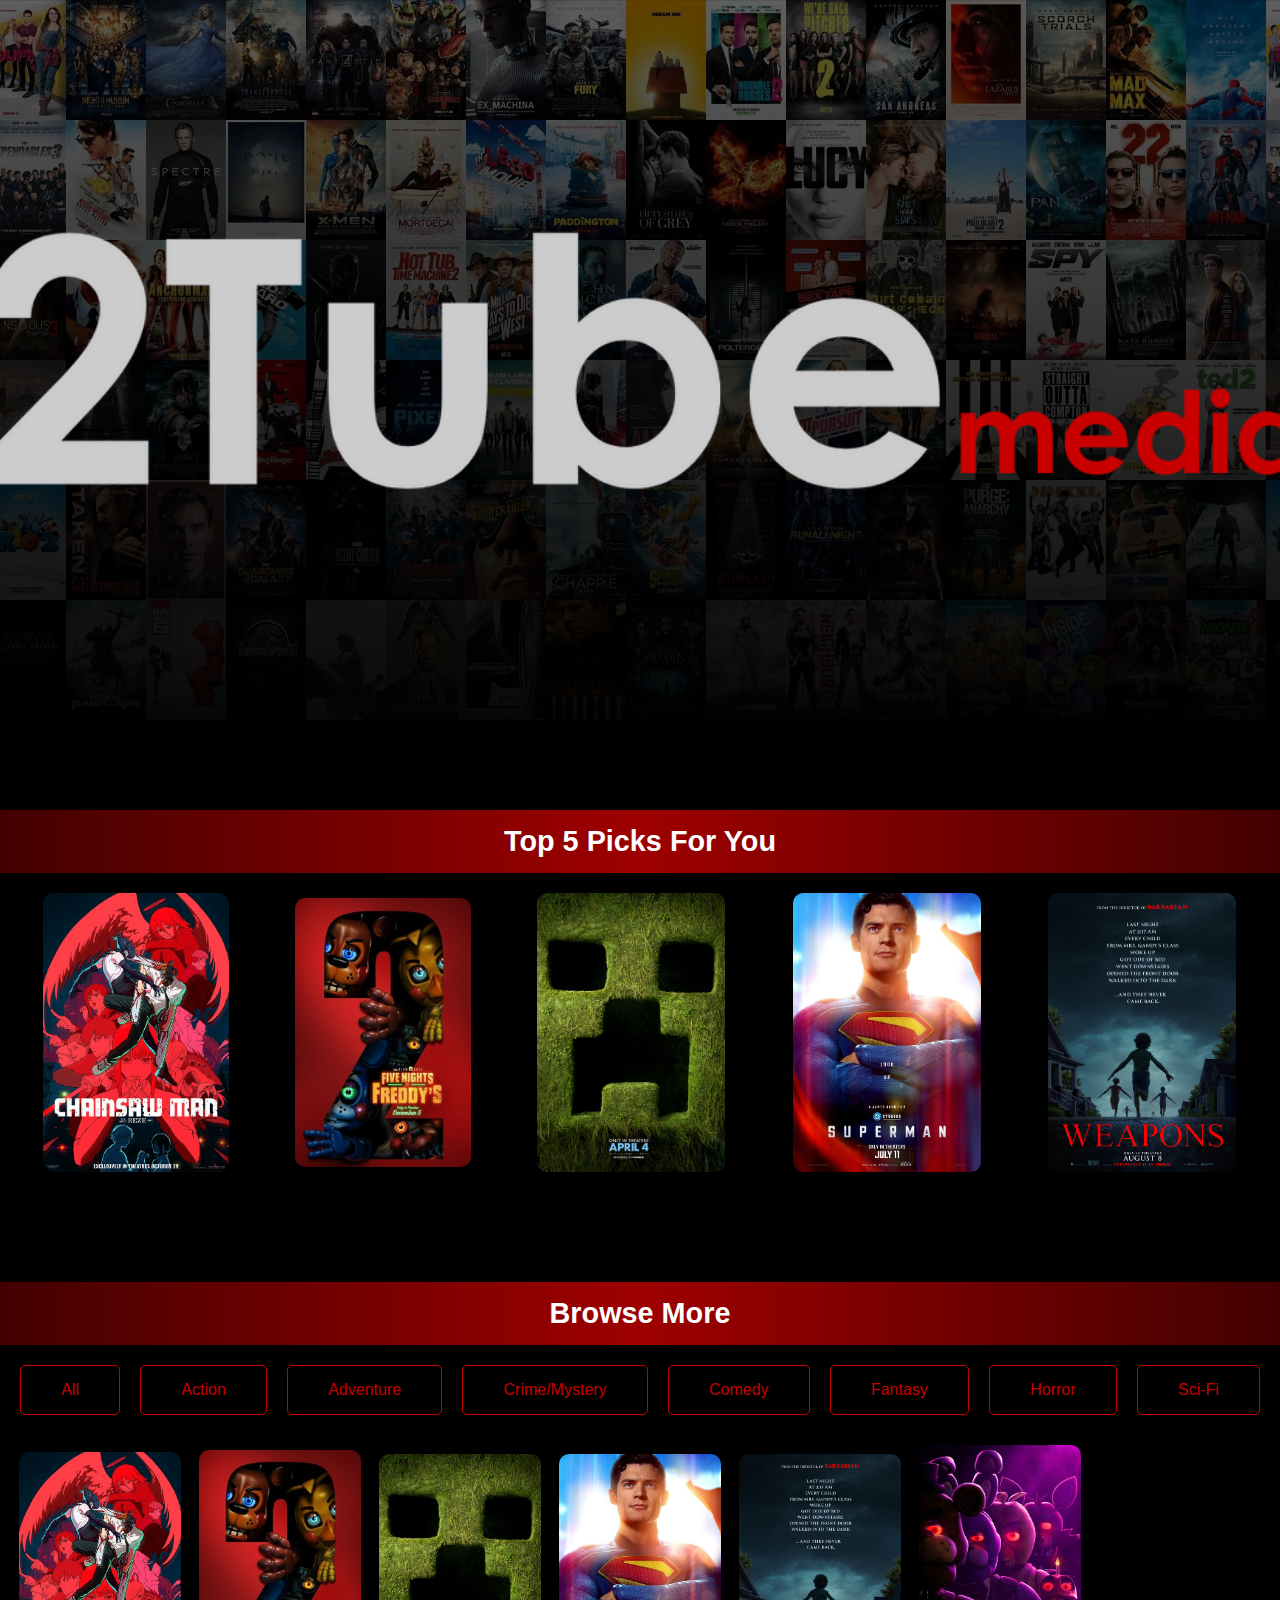
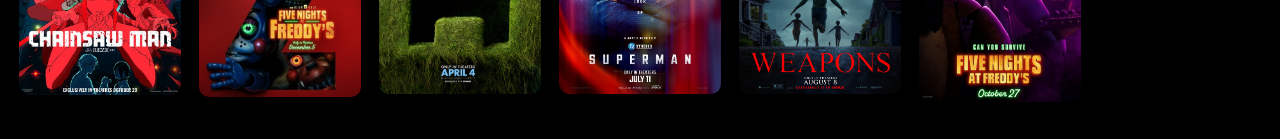
<file: index.html>
<!DOCTYPE html>
<html lang="en">
<head>
    <meta charset="UTF-8">
    <meta name="viewport" content="width=device-width, initial-scale=1.0">
    <title>2Tube | Media Streaming Platform</title>
    <link rel="stylesheet" href="./css/home.css ">
</head>
<body>
    <div id="Top">
        <div id="imgFixer"><img id="TopLogo" src="./images/Logo.png"/></div>
        <div id="tpOv"></div>
        <img id="BIM1" class="bgm0" src="./images/tile.jpg" alt="Logo">
        <img id="BIM2" class="bgm0" src="./images/tile.jpg">
    </div>

    <div id="top3picks">
        <h1>Top 5 Picks For You</h1>
        <div id="pick">
            <div class="card"><div class="overImg"> <div class="movietitle"><h2>Chainsaw Man: Reze Arc</h2><p>Action/Romance</p></div>  <button class="button" onclick="window.location.href='./pages/1.html'">Watch Now</button> </div> <img src="./images/card1.jpg"></div>
            <div class="card"><div class="overImg"> <div class="movietitle"><h2>FNAF 2</h2><p>Horror</p></div>                          <button class="button" onclick="window.location.href='./pages/2.html'">Watch Now</button> </div> <img src="./images/card2.jpg"></div>
            <div class="card"><div class="overImg"> <div class="movietitle"><h2>A Minecraft Movie</h2><p>Adventure/Fantasy</p></div>    <button class="button" onclick="window.location.href='./pages/3.html'">Watch Now</button> </div> <img src="./images/card3.jpg"></div>
            <div class="card"><div class="overImg"> <div class="movietitle"><h2>Superman 2025</h2><p>Action/Adventure</p></div>         <button class="button" onclick="window.location.href='./pages/4.html'">Watch Now</button> </div> <img src="./images/card4.jpg"></div>
            <div class="card"><div class="overImg"> <div class="movietitle"><h2>Weapons</h2><p>Horror</p></div>                         <button class="button" onclick="window.location.href='./pages/5.html'">Watch Now</button> </div> <img src="./images/card5.jpg"></div>
        </div>
    </div>
    <div id="browseAll">
        <h1>Browse More</h1>
        <div id="genreSection">
            <button id="All">All</button>
            <button id="Action">Action</button>
            <button id="Adventure">Adventure</button>
            <button id="Horror">Crime/Mystery</button>
            <button id="Comedy">Comedy</button>
            <button id="Fantasy">Fantasy</button>
            <button id="Horror">Horror</button>
            <button id="Sci-Fi">Sci-Fi</button>
        </div>
        <div id="allCards">
            <div class="card2"><div class="overImg"> <div class="movietitle"><h2>Chainsaw Man: Reze Arc</h2><p>Action/Romance</p></div><button class="button" onclick="window.location.href='./pages/1.html'">Watch Now</button> </div><img src="./images/card1.jpg"></div>
            <div class="card2"><div class="overImg"> <div class="movietitle"><h2>FNAF 2</h2><p>Horror</p></div>                        <button class="button" onclick="window.location.href='./pages/2.html'">Watch Now</button> </div><img src="./images/card2.jpg"></div>
            <div class="card2"><div class="overImg"> <div class="movietitle"><h2>A Minecraft Movie</h2><p>Adventure/Fantasy</p></div>  <button class="button" onclick="window.location.href='./pages/3.html'">Watch Now</button> </div><img src="./images/card3.jpg"></div>
            <div class="card2"><div class="overImg"> <div class="movietitle"><h2>Superman 2025</h2><p>Action/Adventure</p></div>       <button class="button" onclick="window.location.href='./pages/4.html'">Watch Now</button> </div><img src="./images/card4.jpg"></div>
            <div class="card2"><div class="overImg"> <div class="movietitle"><h2>Weapons</h2><p>Horror</p></div>                       <button class="button" onclick="window.location.href='./pages/5.html'">Watch Now</button> </div><img src="./images/card5.jpg"></div>
            <div class="card2"><div class="overImg"> <div class="movietitle"><h2>Five Nights At Freddys</h2><p>Horror</p></div>                 <button class="button" onclick="window.location.href='./pages/6.html'">Watch Now</button> </div><img src="./images/card6.jpg"></div>           
        </div>
    </div>




    <!-- Top Section -->
    <script>
    const img1 = document.getElementById("BIM1");
    const img2 = document.getElementById("BIM2");

    let x = 0;
    const speed = 0.345; // change speed here

    function animate() {
        const w = img1.offsetWidth;

        x -= speed;
        if (x <= -w) x += w;

        img1.style.transform = `translateX(${x}px)`;
        img2.style.transform = `translateX(${x + w}px)`;

        requestAnimationFrame(animate);
    }

    animate();
    </script>
    
</body>
</html>
<!--Citations-->
<!-- 
Image for background animation: https://wallpapers.com/wallpapers/american-movie-posters-z0puq43u0qbtr6j2.html 
Image for card 3: http://www.impawards.com/2025/minecraft_the_movie.html
Image for card 2: http://www.impawards.com/2025/five_nights_at_freddys_two_ver2.html
Image for card 1: http://www.impawards.com/intl/japan/2025/gekijoban_chenso_man_rezehen.html
Image for card 4: http://www.impawards.com/2025/superman_ver2.html
-->
</file>
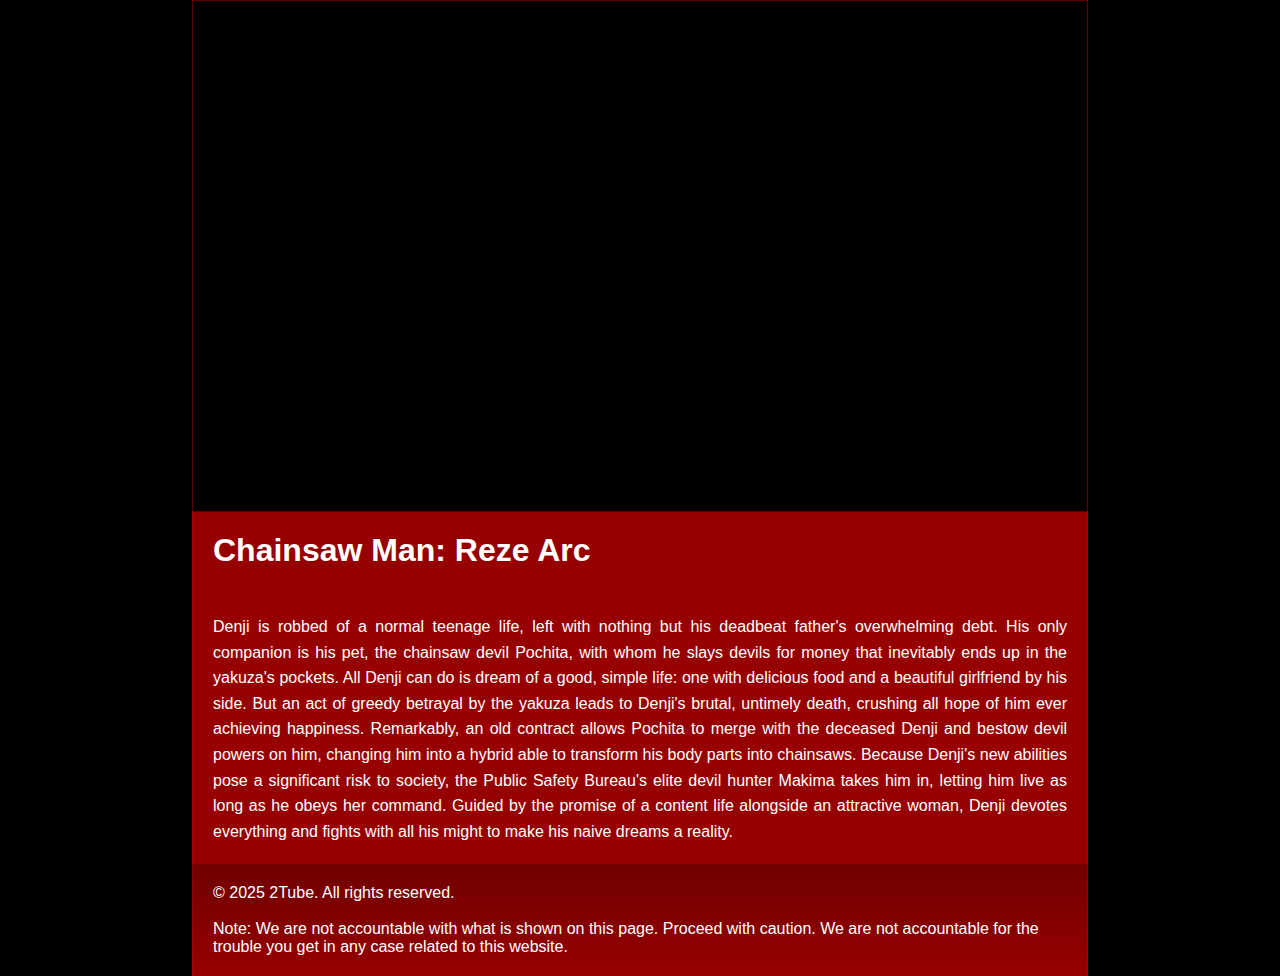
<file: pages/1.html>
<!DOCTYPE html>
<html lang="en">
<head>
    <meta charset="UTF-8">
    <meta name="viewport" content="width=device-width, initial-scale=1.0">
    <title>2Tube | Chainsaw Man: Reze Arc</title>
    <link rel="stylesheet" href="../css/page.css">
    <script>
        document.addEventListener("contextmenu", e => e.preventDefault());
    </script>
</head>
<body>
    <div id="page">
        <div id="Top">
        <iframe
          src="https://drive.google.com/file/d/1itxW6zNJPH1LRypgoojdI7R8udvLfan0/preview"
          allow="autoplay; fullscreen"
          sandbox="allow-scripts allow-same-origin allow-presentation">       
        </iframe>

        </div>

        <div id="About" class="rmvBrd">
            <h1>Chainsaw Man: Reze Arc</h1>
            <p>Denji is robbed of a normal teenage life, 
                left with nothing but his deadbeat father's overwhelming debt. 
                His only companion is his pet, the chainsaw devil Pochita, 
                with whom he slays devils for money that inevitably ends up in the yakuza's pockets. 
                All Denji can do is dream of a good, simple life: one with delicious food and a 
                beautiful girlfriend by his side. But an act of greedy betrayal by the yakuza leads to Denji's brutal,
                untimely death, crushing all hope of him ever achieving happiness. 
                Remarkably, an old contract allows Pochita to merge with the deceased 
                Denji and bestow devil powers on him, changing him into a hybrid able to transform his body parts 
                into chainsaws. Because Denji's new abilities pose a significant risk to society, 
                the Public Safety Bureau's elite devil hunter Makima takes him in, 
                letting him live as long as he obeys her command. Guided by the promise of a 
                content life alongside an attractive woman, Denji devotes everything and fights 
                with all his might to make his naive dreams a reality.</p>
        </div>

        <div id="footer" class="rmvBrd">
            <p>© 2025 2Tube. All rights reserved.</p>
            <br>
            <p>Note: We are not accountable with what is shown on this page. Proceed with caution. We are not accountable for the trouble you get in any case related to this website.</p>
        </div>

    </div>
</body>
</html>
</file>
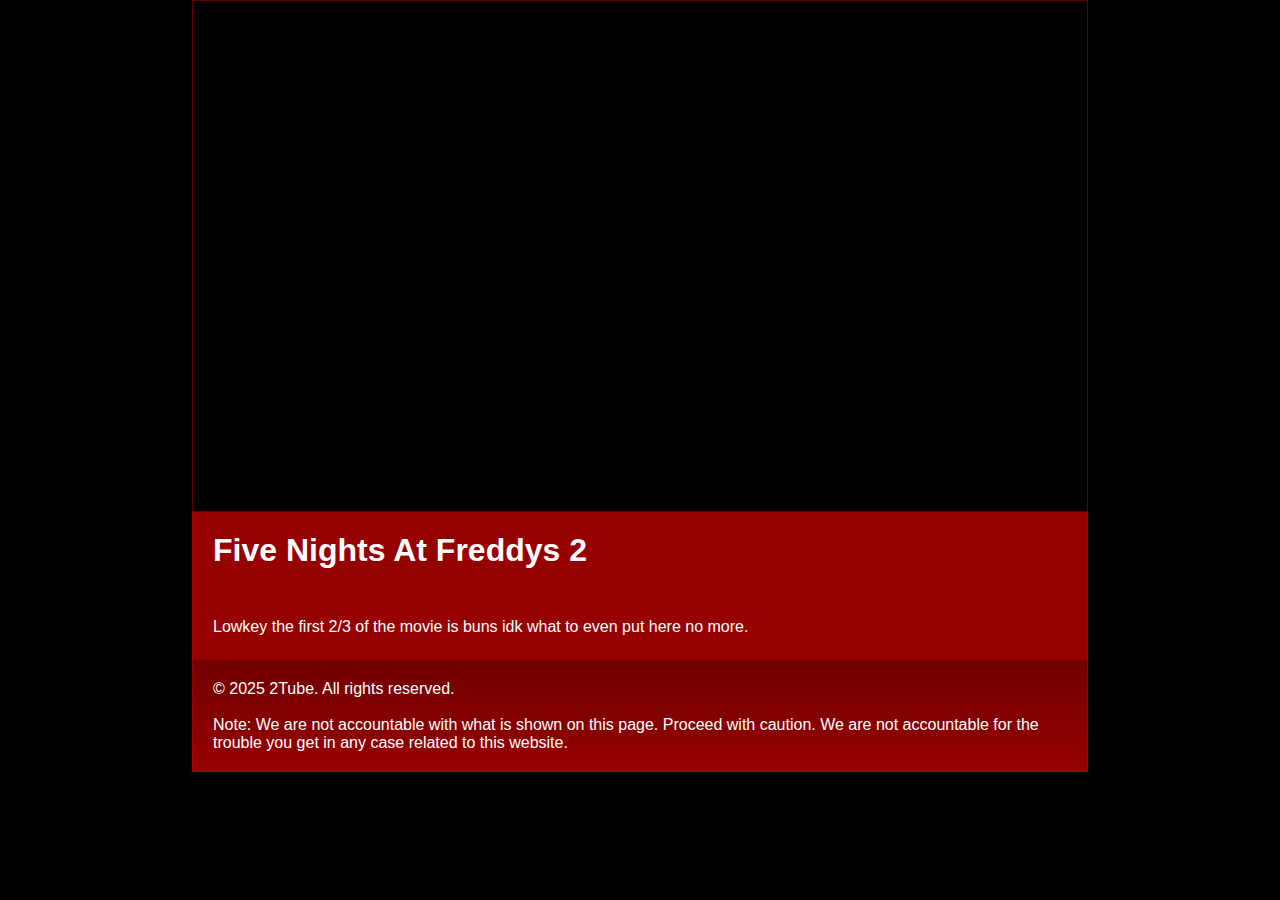
<file: pages/2.html>
<!DOCTYPE html>
<html lang="en">
<head>
    <meta charset="UTF-8">
    <meta name="viewport" content="width=device-width, initial-scale=1.0">
    <title>2Tube | FNAF 2</title>
    <link rel="stylesheet" href="../css/page.css">
    <script>
        document.addEventListener("contextmenu", e => e.preventDefault());
    </script>
    
</head>
<body>
    <div id="page">
        <div id="Top">
        <iframe
          src="https://drive.google.com/file/d/1gMav3csSwElD-z6O1V51TS1P3dCoXJOW/preview"
          allow="autoplay; fullscreen"
          sandbox="allow-scripts allow-same-origin allow-presentation">       
        </iframe>
        </div>

        <div id="About" class="rmvBrd">
            <h1>Five Nights At Freddys 2</h1>
            <p>Lowkey the first 2/3 of the movie is buns idk what to even put here no more.</p>
        </div>

        <div id="footer" class="rmvBrd">
            <p>© 2025 2Tube. All rights reserved.</p>
            <br>
            <p>Note: We are not accountable with what is shown on this page. Proceed with caution. We are not accountable for the trouble you get in any case related to this website.</p>
        </div>

    </div>
</body>
</html>
</file>
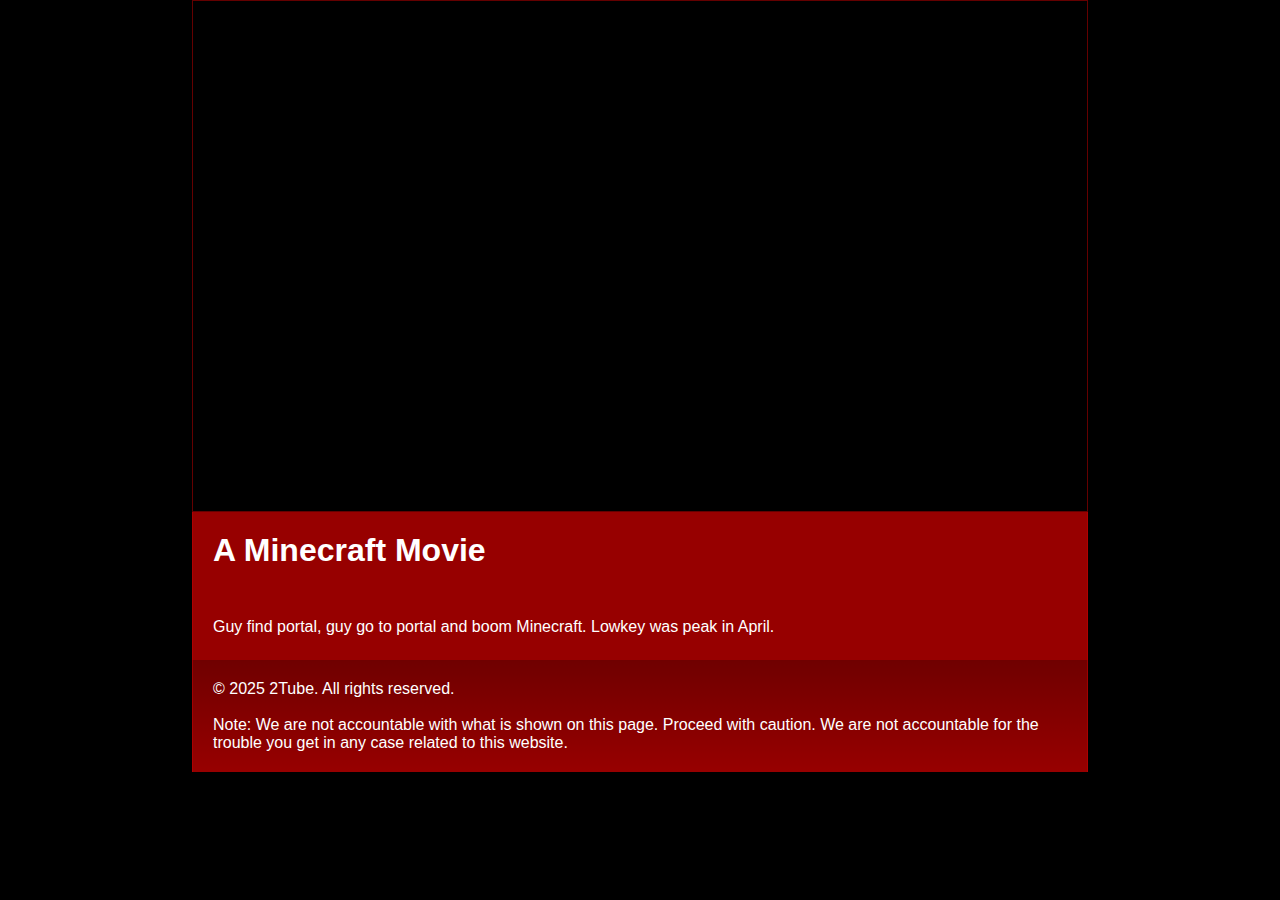
<file: pages/3.html>
<!DOCTYPE html>
<html lang="en">
<head>
    <meta charset="UTF-8">
    <meta name="viewport" content="width=device-width, initial-scale=1.0">
    <title>2Tube | A Minecraft Movie</title>
    <link rel="stylesheet" href="../css/page.css">
    <script>
        document.addEventListener("contextmenu", e => e.preventDefault());
    </script>
    
</head>
<body>
    <div id="page">
        <div id="Top">
        <iframe
          src="https://drive.google.com/file/d/1SvB8f3yp1ScZve5-vFmgi7iEKnRY3WNP/preview"
          allow="autoplay; fullscreen"
          sandbox="allow-scripts allow-same-origin allow-presentation">       
        </iframe>
        </div>

        <div id="About" class="rmvBrd">
            <h1>A Minecraft Movie</h1>
            <p>Guy find portal, guy go to portal and boom Minecraft. Lowkey was peak in April.</p>
        </div>

        <div id="footer" class="rmvBrd">
            <p>© 2025 2Tube. All rights reserved.</p>
            <br>
            <p>Note: We are not accountable with what is shown on this page. Proceed with caution. We are not accountable for the trouble you get in any case related to this website.</p>
        </div>

    </div>
</body>
</html>
</file>
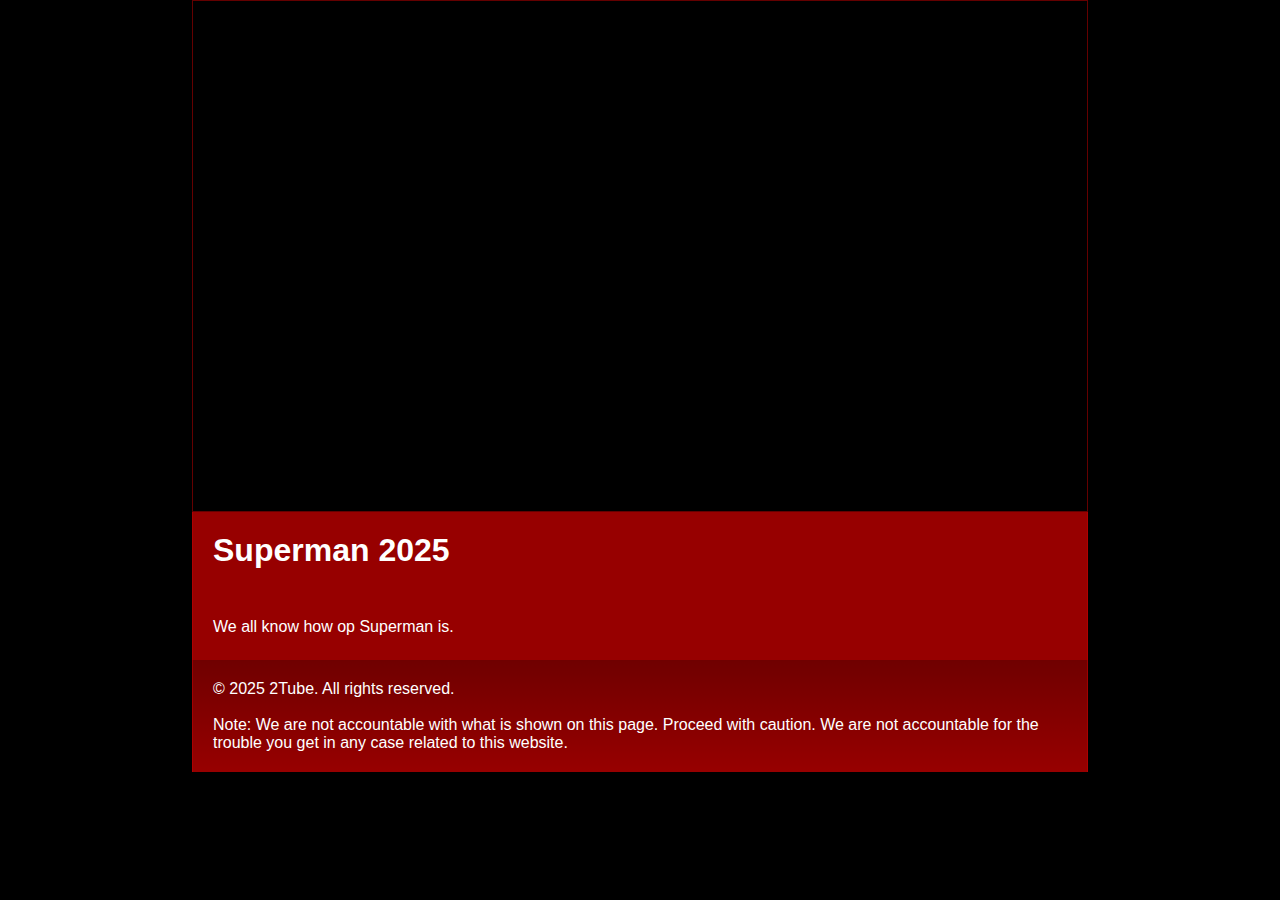
<file: pages/4.html>
<!DOCTYPE html>
<html lang="en">
<head>
    <meta charset="UTF-8">
    <meta name="viewport" content="width=device-width, initial-scale=1.0">
    <title>2Tube | Superman 2025</title>
    <link rel="stylesheet" href="../css/page.css">
    <script>
        document.addEventListener("contextmenu", e => e.preventDefault());
    </script>
    
</head>
<body>
    <div id="page">
        <div id="Top">
        <iframe
          src="https://drive.google.com/file/d/1RSbI_vnAy8Z3m8_ihrwIBOTSgUhsSWuT/preview"
          allow="autoplay; fullscreen"
          sandbox="allow-scripts allow-same-origin allow-presentation">       
        </iframe>
        </div>

        <div id="About" class="rmvBrd">
            <h1>Superman 2025</h1>
            <p>We all know how op Superman is.</p>
        </div>

        <div id="footer" class="rmvBrd">
            <p>© 2025 2Tube. All rights reserved.</p>
            <br>
            <p>Note: We are not accountable with what is shown on this page. Proceed with caution. We are not accountable for the trouble you get in any case related to this website.</p>
        </div>

    </div>
</body>
</html>
</file>
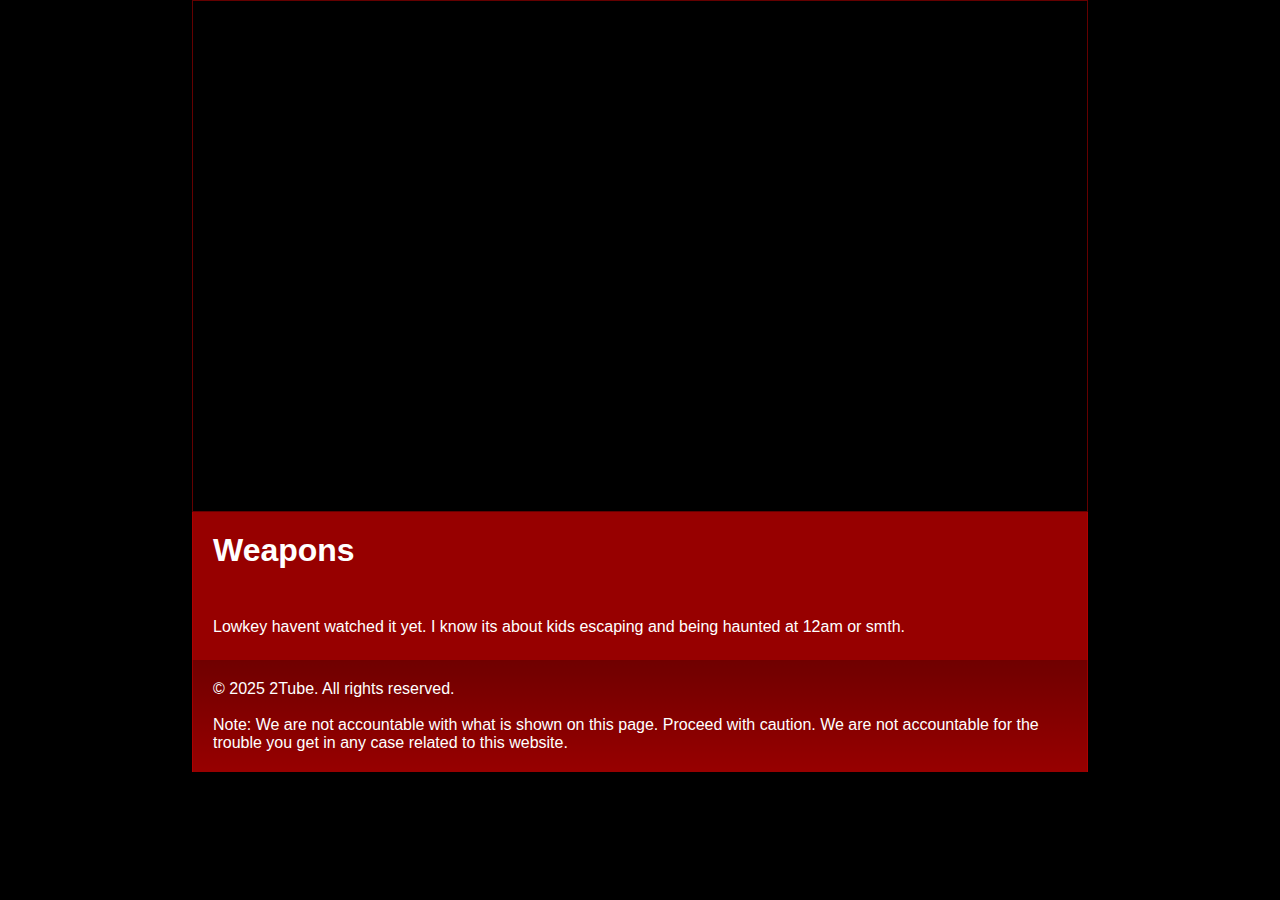
<file: pages/5.html>
<!DOCTYPE html>
<html lang="en">
<head>
    <meta charset="UTF-8">
    <meta name="viewport" content="width=device-width, initial-scale=1.0">
    <title>2Tube | Weapons</title>
    <link rel="stylesheet" href="../css/page.css">
    <script>
        document.addEventListener("contextmenu", e => e.preventDefault());
    </script>
    
</head>
<body>
    <div id="page">
        <div id="Top">
        <iframe
          src="https://drive.google.com/file/d/1K14TB5I8d1gREm4GM9iOKj2q1CQbFkut/preview"
          allow="autoplay; fullscreen"
          sandbox="allow-scripts allow-same-origin allow-presentation">       
        </iframe>
        </div>

        <div id="About" class="rmvBrd">
            <h1>Weapons</h1>
            <p>Lowkey havent watched it yet. I know its about kids escaping and being haunted at 12am or smth.</p>
        </div>

        <div id="footer" class="rmvBrd">
            <p>© 2025 2Tube. All rights reserved.</p>
            <br>
            <p>Note: We are not accountable with what is shown on this page. Proceed with caution. We are not accountable for the trouble you get in any case related to this website.</p>
        </div>

    </div>
</body>
</html>
</file>
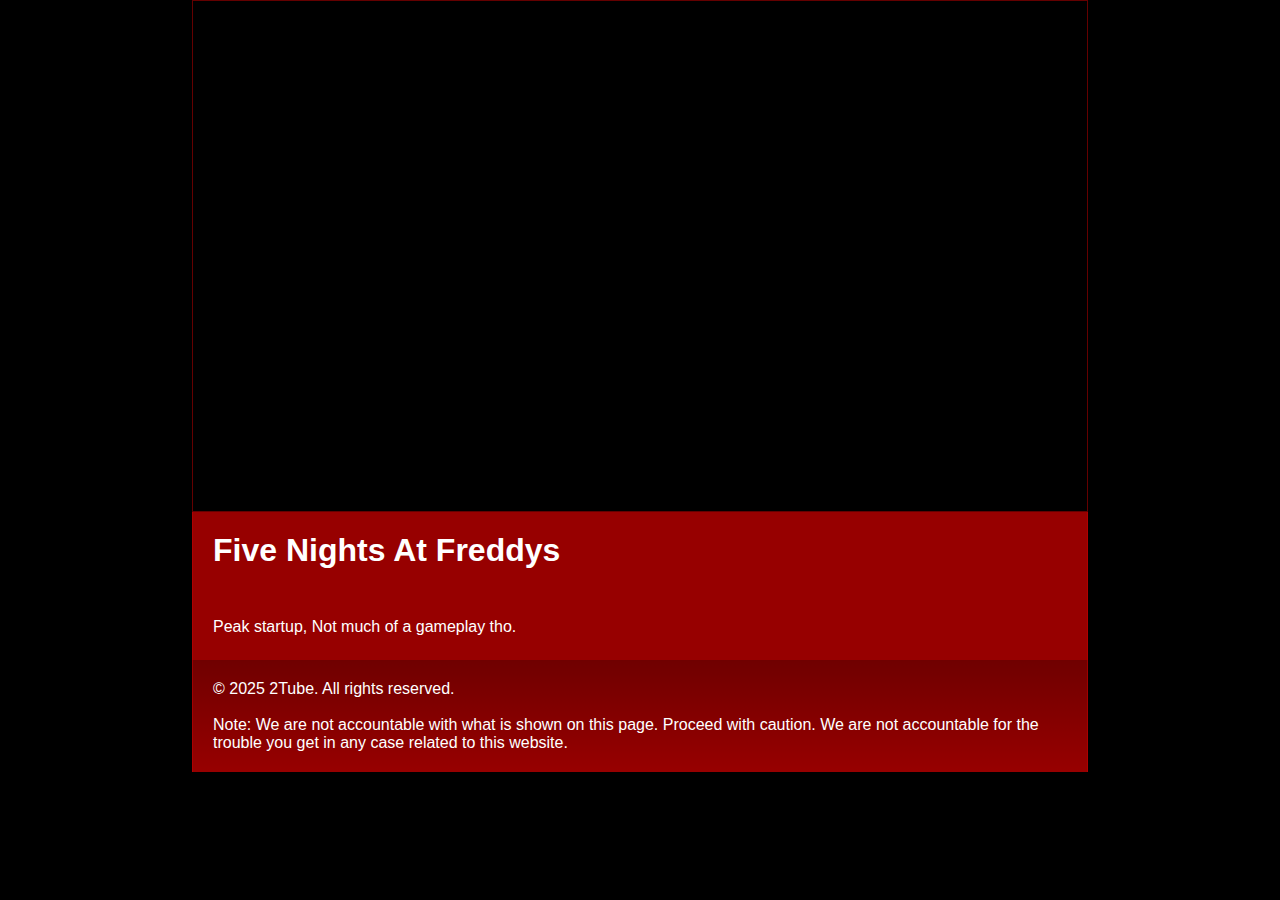
<file: pages/6.html>
<!DOCTYPE html>
<html lang="en">
<head>
    <meta charset="UTF-8">
    <meta name="viewport" content="width=device-width, initial-scale=1.0">
    <title>2Tube | FNAF 1</title>
    <link rel="stylesheet" href="../css/page.css">
    <script>
        document.addEventListener("contextmenu", e => e.preventDefault());
    </script>
    
</head>
<body>
    <div id="page">
        <div id="Top">

            <iframe
                src="https://drive.google.com/file/d/1OyO1OdhtfwR883Uvi0QPP5iooGcxTVSY/preview"
                width="100%" height="100%" allow="autoplay">
            </iframe>

        </div>

        <div id="About" class="rmvBrd">
            <h1>Five Nights At Freddys</h1>
            <p>Peak startup, Not much of a gameplay tho.</p>
        </div>

        <div id="footer" class="rmvBrd">
            <p>© 2025 2Tube. All rights reserved.</p>
            <br>
            <p>Note: We are not accountable with what is shown on this page. Proceed with caution. We are not accountable for the trouble you get in any case related to this website.</p>
        </div>

    </div>
</body>
</html>
</file>
<file: css/home.css>
* { margin: 0; padding: 0; box-sizing: border-box;}
body { font-family: Arial, sans-serif; background-color: #000000; overflow-x: hidden; color: white;}


/* Top Section Styles */
#Top {
    position: relative;
    width: 100vw;
    height: 80vh;
    overflow: hidden;
}
#Top img { position: absolute;}
.bgm0 {
    width: 100%;
    height: 100%;
    object-fit: cover;
    filter: brightness(37.67%);
}
#tpOv {
    position: absolute;
    top: 0;
    left: 0;
    width: 100%;
    height: 100%;
    pointer-events: none;
    z-index: 1;
    background: linear-gradient(
        to top,
        rgba(0, 0, 0, 0.9) 0%,
        rgba(0, 0, 0, 0.6) 40%,
        rgba(0, 0, 0, 0.0) 100%
    );
}
#TopLogo {
    height: 30vh;
    position: relative;
    z-index: 2;
    filter: brightness(80%);
}
#imgFixer {
    width: 100vw;
    height: 80vh;
    position: absolute;
    top: 0;
    left: 0;
    display: flex;
    justify-content: center;
    align-items: center;
}


/* Top 3 Picks Section */
h1 {
    font: 1.8em sans-serif;
    font-weight: 600;
    background: linear-gradient(
        to right,
        rgba(199, 0, 0, 0.336) 0%,
        rgba(199, 0, 0, 0.795) 50%,
        rgba(199, 0, 0, 0.336) 100%
    );
    padding: 15px;
    text-align: center;
}
#top3picks {
    margin-top: 10vh;
    width: 100vw;
    height: auto;
}
#pick {
    padding: 20px;
    width: 100%;
    height: auto;
    display: flex;
    justify-content: center;
    gap: 20px;
}
.card {
    flex-grow: 1;
    display: flex;
    justify-content: center;
    align-items: center;
    position: relative;
}
.card img { width: 80%; border-radius: 10px; }
.overImg {
    position: absolute;
    width: 95%;
    height: 100%;
    background-color: rgba(0, 0, 0, 0.9);
    object-fit: cover;
    opacity: 0;
    transition: opacity 0.3s ease;
    display:flex;
    justify-content: space-around;
    align-items: center;
    flex-direction: column;
    cursor: pointer;
    padding: 10px;
}
.card:hover .overImg  { opacity: 1; }
.movietitle {
    height: 50%;
    display: flex;
    flex-direction: column;
    justify-content: center;
    text-align: center;
}
.movietitle h2 {
    font-size: 1.5em;
    font-weight: 500;
    margin-bottom: 15px;
}
.button {
    flex-grow: 10;
    padding: 0px 25px;
    max-height: 40px;
    min-width: 80%;
    font-size: 1em;
    border: none;
    border-radius: 5px;
    background-color: #000000af;
    color: rgb(199, 0, 0);
    border: 1px solid rgb(199, 0, 0);
    cursor: pointer;
    transition: background-color 0.3s ease;
}
.button:hover {
    background-color: rgb(199, 0, 0);
    color: #ffffff;
    scale: 0.9867;
}


/* Browse All Section */
#browseAll {
    margin-top: 10vh;
    width: 100vw;
    height: auto;
}
#genreSection {
    padding: 20px;
    width: 100%;
    height: auto;
    display: flex;
    justify-content: space-around;
    gap: 20px;
    flex-wrap: wrap;
}
#genreSection button {
    flex-grow: 10;
    padding: 15px 25px;
    font-size: 1em;
    border: none;
    border-radius: 5px;
    background-color: #000000;
    color: rgb(199, 0, 0);
    border: 1px solid rgb(199, 0, 0);
    cursor: pointer;
    transition: background-color 0.3s ease;
}
#genreSection button:hover {
    background-color: rgb(199, 0, 0);
    color: #ffffff;
    scale: 0.9867;
}
#allCards {
    padding: 10px;
    width: 100%;
    height: fit-content;
    display: flex;
    flex-wrap: wrap;
}
.card2 {
    max-width: 14.285714%;
    margin-bottom: 3vh;
    display: flex;
    justify-content: center;
    align-items: center;
    position: relative;
}
.card2 img { width: 90%; border-radius: 10px; }
.card2:hover .overImg  { opacity: 1; }
</file>
<file: css/page.css>
* { margin: 0; padding: 0; box-sizing: border-box;}
body { font-family: Arial, sans-serif; background-color: #000000; overflow-x: hidden; color: white;}

#page {
    width: 100vw;
    height: fit-content;
    display: flex;
    flex-direction: column;
    align-items: center;
}
#Top {
    width: 70vw;
    height: 40vw;
    border: rgba(199, 0, 0, 0.5) 1px solid;
}


#About {
    width: 70vw;
    padding: 20px;
    background-color: rgba(199, 0, 0, 0.76);
    border: rgba(199, 0, 0, 0.5) 1px solid;
}
#About h1 {
    margin-bottom: 5vh;
}
#About p {
    line-height: 1.6em;
    text-align: justify;
}


#footer {
    width: 70vw;
    padding: 20px;
    background: linear-gradient(
        to bottom,
        rgba(199, 0, 0, 0.56) 0%,
        rgba(199, 0, 0, 0.76) 100%
    );
    border: rgba(199, 0, 0, 0.5) 1px solid;
}

.rmvBrd {
    border-top: none !important;
    border-bottom: none !important;
}
iframe {
    border: none;
        width: 100%;
    height: 100%;
    background-color: black;
}
</file>
